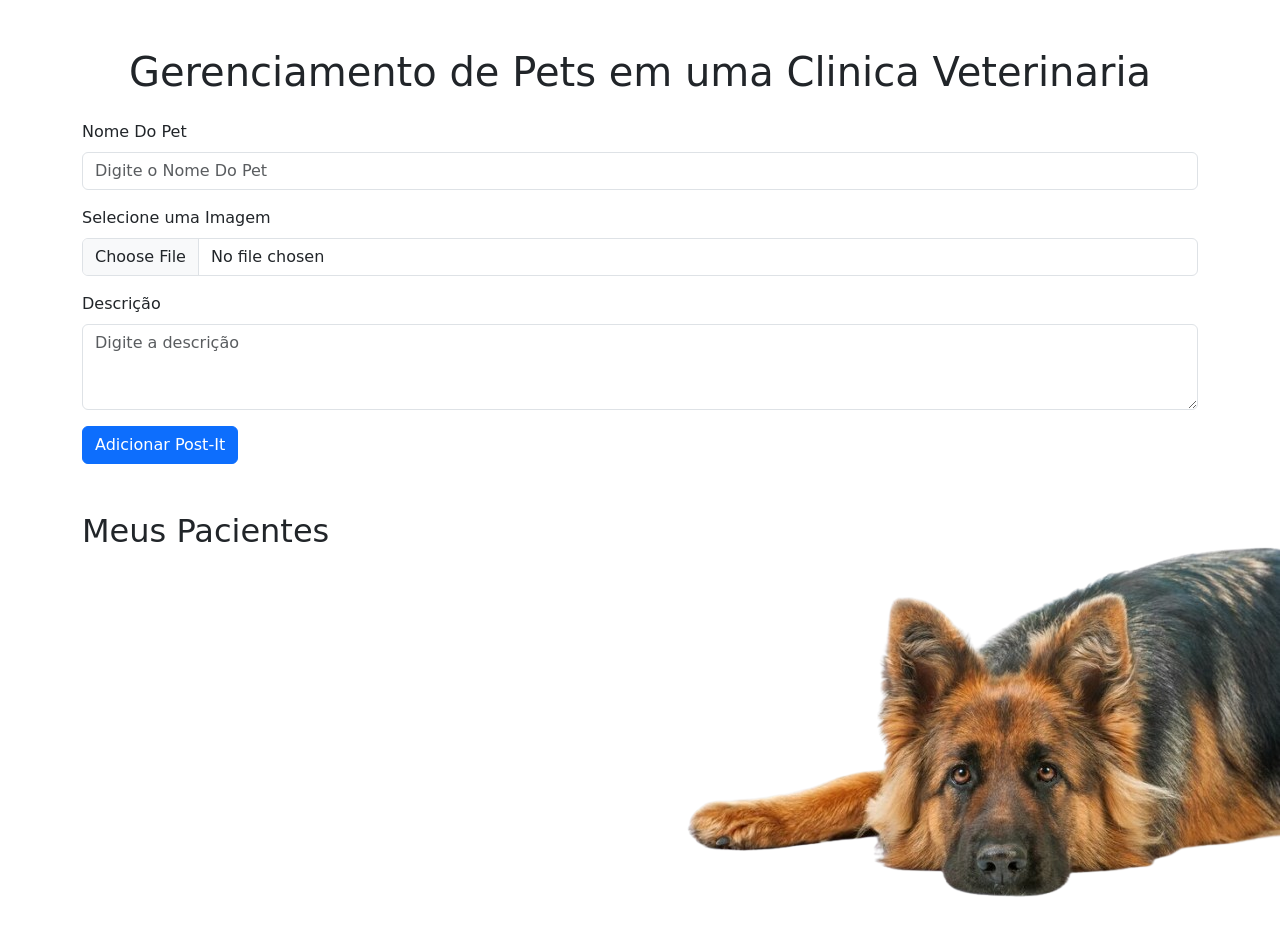
<file: trabalho front end/index.html>
<!DOCTYPE html>
<html lang="pt-br">
<head>
    <meta charset="UTF-8">
    <meta name="viewport" content="width=device-width, initial-scale=1.0">
    <title>Gerenciamento de Pets na clinica veterinaria</title>
    <link rel="stylesheet" href="style.css">
</head>
<body>
    
</body>
</html>

    <!-- Bootstrap CSS (opcional, mas ajuda a deixar o design mais bonito) -->
    <link href="https://cdn.jsdelivr.net/npm/bootstrap@5.3.0-alpha1/dist/css/bootstrap.min.css" rel="stylesheet">
</head>
<body class="container">

    <h1 class="text-center mt-5"> Gerenciamento de Pets em uma Clinica Veterinaria</h1>

    <div class="mt-4">
        <form id="postitForm">
            <div class="mb-3">
                <label for="titulo" class="form-label">Nome Do Pet</label>
                <input type="text" class="form-control" id="titulo" placeholder="Digite o Nome Do Pet " required>
            </div>
            </div>
            <div class="mb-3">
                <label for="imagem" class="form-label">Selecione uma Imagem</label>
                <input type="file" class="form-control" id="imagem" accept="image/*" required>
            </div>

            <div class="mb-3">
                <label for="descricao" class="form-label">Descrição</label>
                <textarea class="form-control" id="descricao" rows="3" placeholder="Digite a descrição" required></textarea>
            </div>
            
            <button type="submit" class="btn btn-primary">Adicionar Post-It</button>
        </form>
    </div>

    <h2 class="mt-5">Meus Pacientes</h2>
    <div id="postitsContainer" class="d-flex flex-wrap justify-content-start">
        <!-- Post-its vão aparecer aqui -->
    </div>

    <!-- Bootstrap JS (opcional, mas útil para interações rápidas) -->
    <script src="https://cdn.jsdelivr.net/npm/bootstrap@5.3.0-alpha1/dist/js/bootstrap.bundle.min.js"></script>
    
    <!-- Link para o arquivo externo de JavaScript -->
    <script src="script.js"></script>

</body>
</html>
</file>
<file: trabalho front end/style.css>
body {
    background-color: #7055e9;
    font-family: Arial, sans-serif;
}

/* Estilo para os post-its */
.postit {
    background-color: #3bffe5;
    padding: 20px;
    margin: 10px;
    border-radius: 8px;
    width: 200px;
    box-shadow: 2px 2px 10px rgba(0, 0, 0, 0.1);
}

.postit h5 {
    margin: 0;
}

.postit p {
    font-size: 14px;
}

body {
    background-image: url(pastor.png); /* Coloque o caminho da sua imagem */
    background-position: bottom right; /* Posiciona a imagem no canto inferior direito */
    background-repeat: no-repeat; /* Não repete a imagem */
    background-size: auto; /* A imagem mantém seu tamanho original */
    height: 100vh; /* A altura do body vai cobrir toda a tela */
    margin: 0; /* Remove a margem padrão do body */
}
</file>
